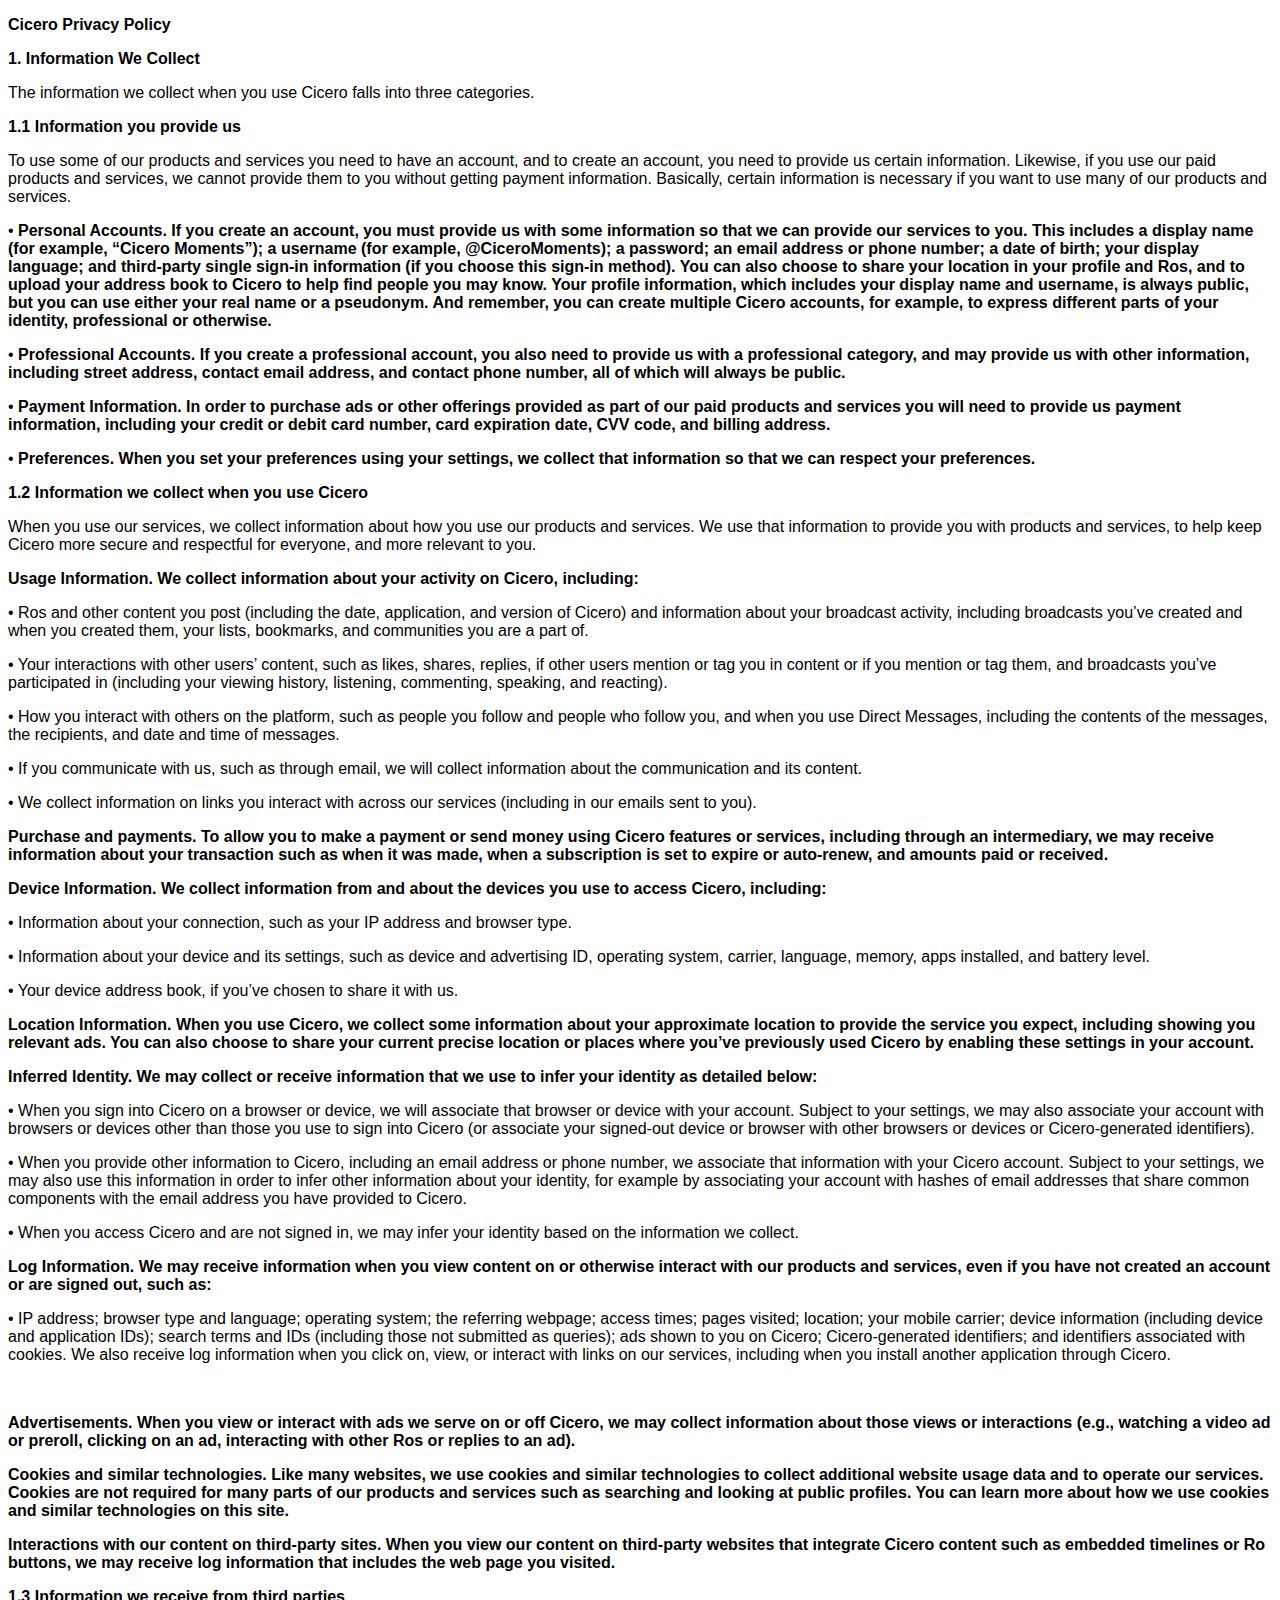
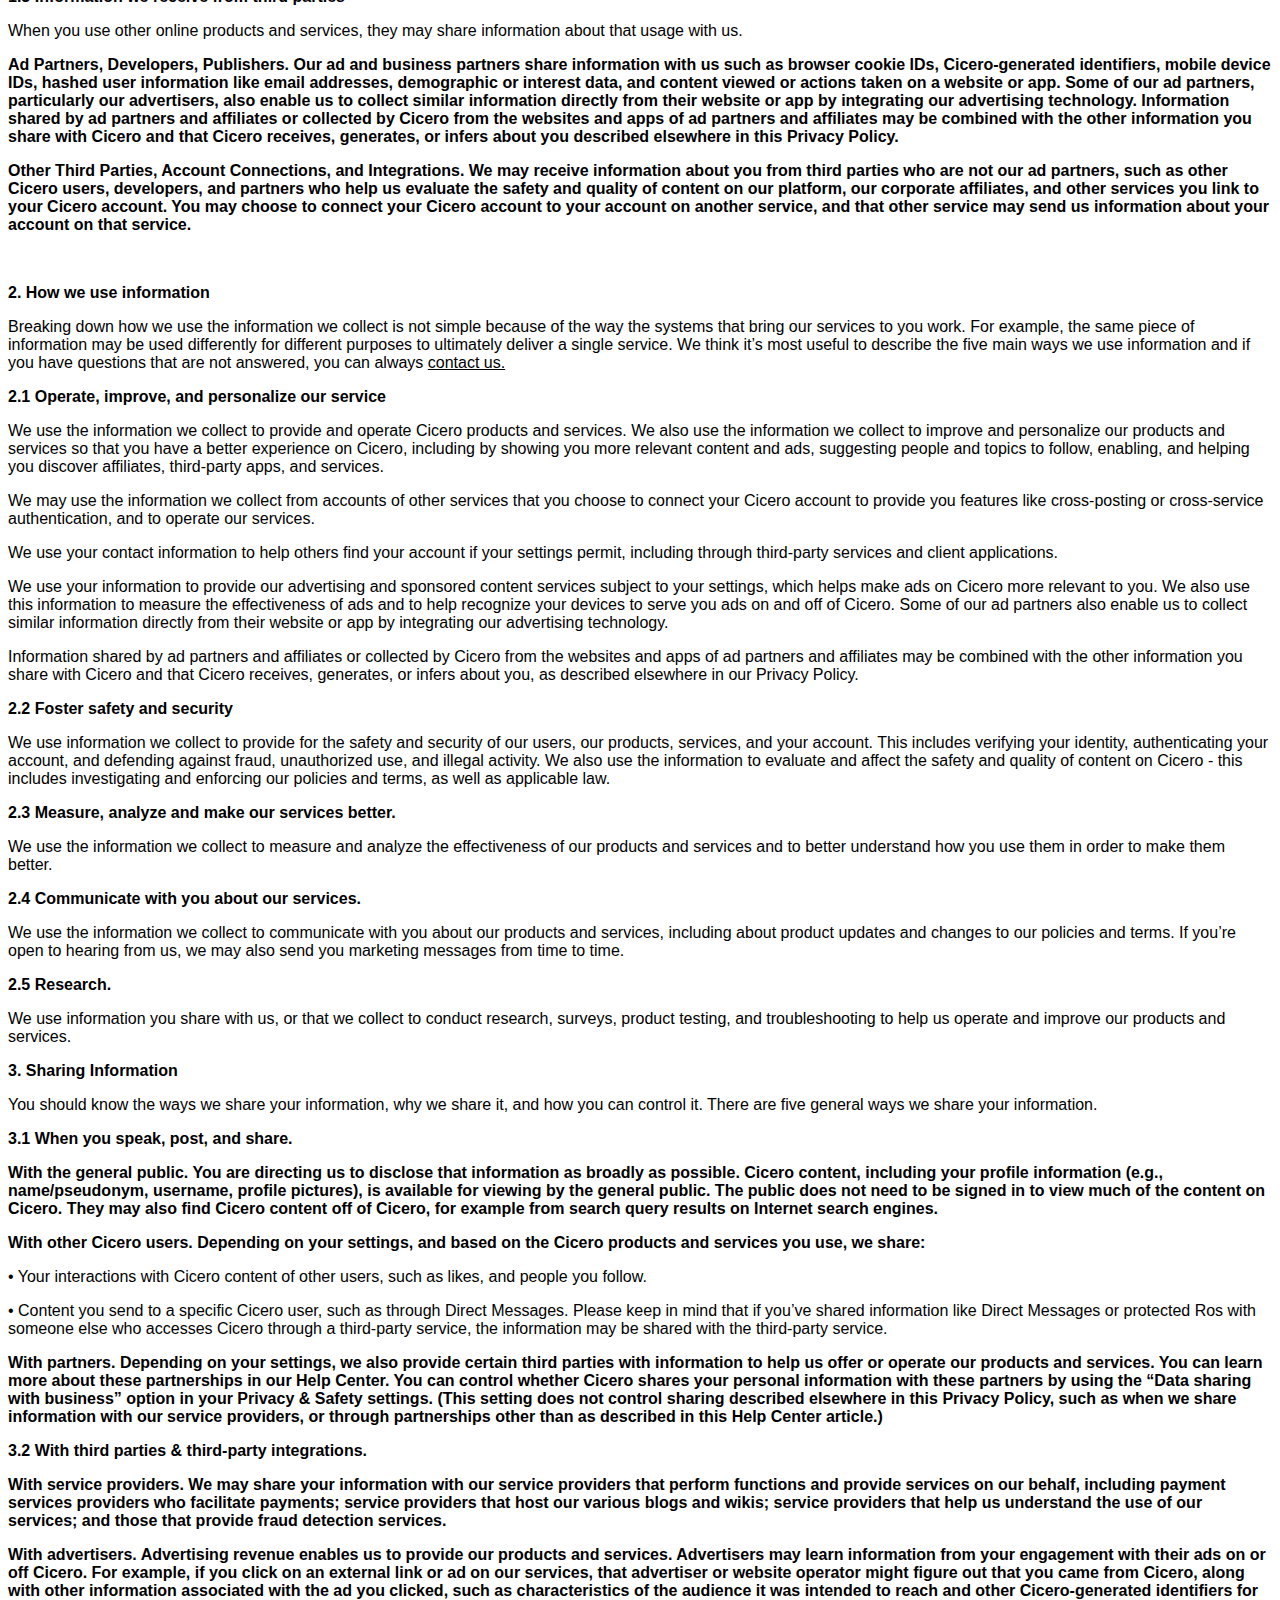
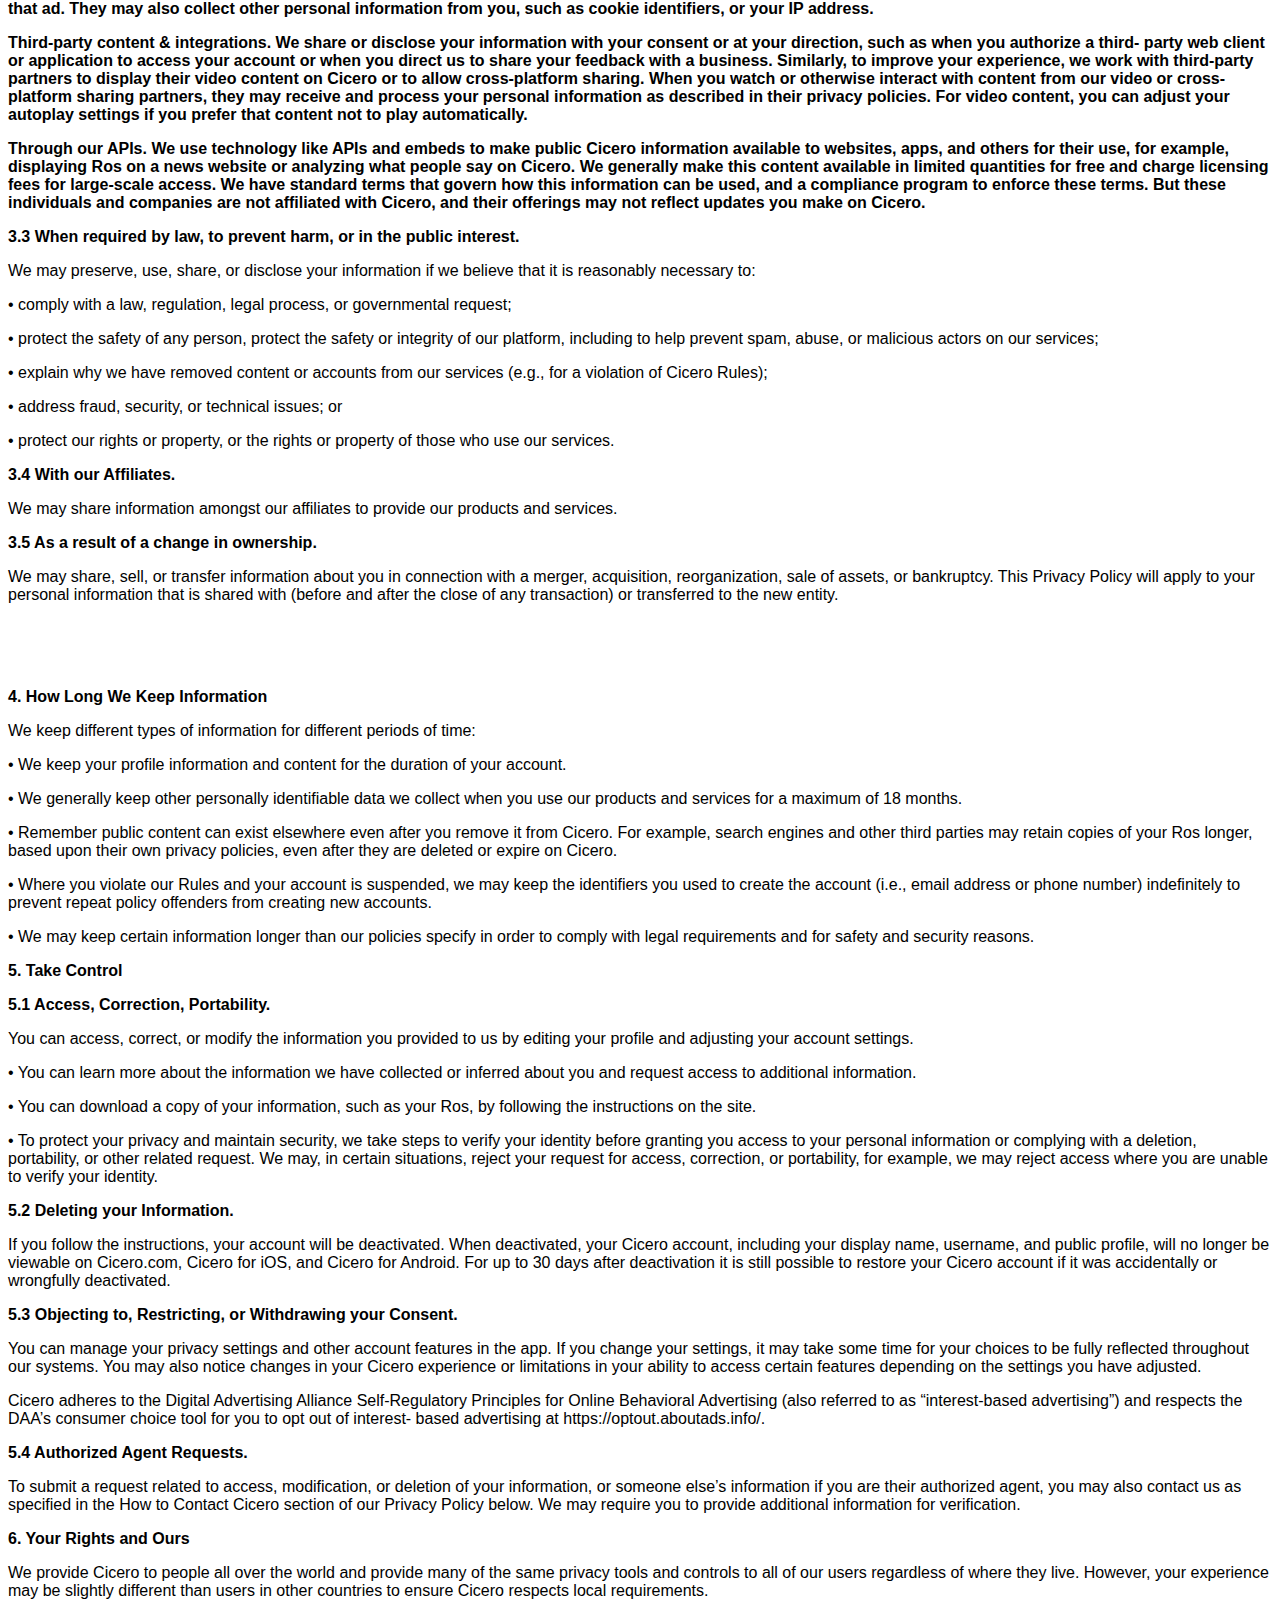
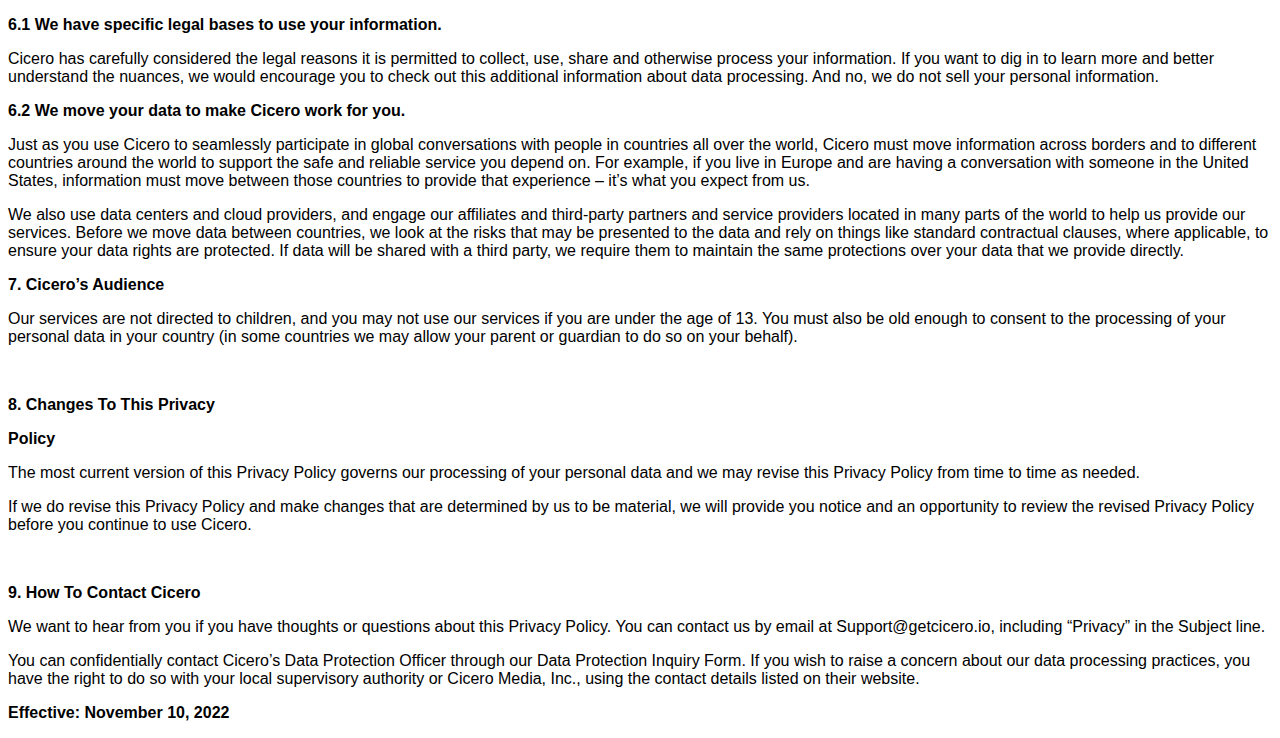
<file: privacy.html>
<!DOCTYPE html>
<html lang="en">
<head>
  <meta charset="UTF-8">
  <meta http-equiv="X-UA-Compatible" content="IE=edge">
  <meta name="viewport" content="width=device-width, initial-scale=1.0">
  <title>Cicero - Privacy Policy</title>
  <style>body {font-family: Arial;}</style>
</head>
<body>
  <p><strong>Cicero Privacy Policy</strong></p>
  <p><strong>1. <strong>Information <strong>We<strong> <strong>Collect </strong></strong></strong></strong></strong></p>
<p>The information we collect when you use Cicero falls into three categories.</p>
<p><strong>1.1 <strong>Information you provide us </strong></strong></p>
<p>To use some of our products and services you need to have an account, and to create an account, you need to provide us certain information. Likewise, if you use our paid products and services, we cannot provide them to you without getting payment information. Basically, certain information is necessary if you want to use many of our products and services.</p>
<p>&bull; <strong>Personal Accounts. If you create an account, you must provide us with some information so that we can provide our services to you. This includes a display name (for example, &ldquo;Cicero Moments&rdquo;); a username (for example, @CiceroMoments); a password; an email address or phone number; a date of birth; your display language; and third-party single sign-in information (if you choose this sign-in method). You can also choose to share your location in your profile and Ros, and to upload your address book to Cicero to help find people you may know. Your profile information, which includes your display name and username, is always public, but you can use either your real name or a pseudonym. And remember, you can create multiple Cicero accounts, for example, to express different parts of your identity, professional or otherwise. </strong></p>
<p>&bull; <strong>Professional Accounts. If you create a professional account, you also need to provide us with a professional category, and may provide us with other information, including street address, contact email address, and contact phone number, all of which will always be public. </strong></p>
<p>&bull; <strong>Payment Information. In order to purchase ads or other offerings provided as part of our paid products and services you will need to provide us payment information, including your credit or debit card number, card expiration date, CVV code, and billing address. </strong></p>
<p>&bull; <strong>Preferences. When you set your preferences using your settings, we collect that information so that we can respect your preferences. </strong></p>
<p><strong>1.2 Information we collect when you use Cicero</strong></p>
<p>When you use our services, we collect information about how you use our products and services. We use that information to provide you with products and services, to help keep Cicero more secure and respectful for everyone, and more relevant to you.</p>
<p><strong>Usage Information. We collect information about your activity on Cicero, including: </strong></p>
<p>&bull; Ros and other content you post (including the date, application, and version of Cicero) and information about your broadcast activity, including broadcasts you&rsquo;ve created and when you created them, your lists, bookmarks, and communities you are a part of.</p>
<p>&bull; Your interactions with other users&rsquo; content, such as likes, shares, replies, if other users mention or tag you in content or if you mention or tag them, and broadcasts you&rsquo;ve participated in (including your viewing history, listening, commenting, speaking, and reacting).</p>
<p>&bull; How you interact with others on the platform, such as people you follow and people who follow you, and when you use Direct Messages, including the contents of the messages, the recipients, and date and time of messages. </p>
<p>&bull; If you communicate with us, such as through email, we will collect information about the communication and its content.</p>
<p>&bull; We collect information on links you interact with across our services (including in our emails sent to you).</p>
<p><strong>Purchase and payments. To allow you to make a payment or send money using Cicero features or services, including through an intermediary, we may receive information about your transaction such as when it was made, when a subscription is set to expire or auto-renew, and amounts paid or received. </strong></p>
<p><strong>Device Information. We collect information from and about the devices you use to access Cicero, including: </strong></p>
<p>&bull; Information about your connection, such as your IP address and browser type.</p>
<p>&bull; Information about your device and its settings, such as device and advertising ID, operating system, carrier, language, memory, apps installed, and battery level.</p>
<p>&bull; Your device address book, if you&rsquo;ve chosen to share it with us.</p>
<p><strong>Location Information. When you use Cicero, we collect some information about your approximate location to provide the service you expect, including showing you relevant ads. You can also choose to share your current precise location or places where you&rsquo;ve previously used Cicero by enabling these settings in your account. </strong></p>
<p><strong>Inferred Identity. We may collect or receive information that we use to infer your identity as detailed below: </strong></p>
<p>&bull; When you sign into Cicero on a browser or device, we will associate that browser or device with your account. Subject to your settings, we may also associate your account with browsers or devices other than those you use to sign into Cicero (or associate your signed-out device or browser with other browsers or devices or Cicero-generated identifiers).</p>
<p>&bull; When you provide other information to Cicero, including an email address or phone number, we associate that information with your Cicero account. Subject to your settings, we may also use this information in order to infer other information about your identity, for example by associating your account with hashes of email addresses that share common components with the email address you have provided to Cicero.</p>
<p>&bull; When you access Cicero and are not signed in, we may infer your identity based on the information we collect.</p>
<p><strong>Log Information. We may receive information when you view content on or otherwise interact with our products and services, even if you have not created an account or are signed out, such as: </strong></p>
<p>&bull; IP address; browser type and language; operating system; the referring webpage; access times; pages visited; location; your mobile carrier; device information (including device and application IDs); search terms and IDs (including those not submitted as queries); ads shown to you on Cicero; Cicero-generated identifiers; and identifiers associated with cookies. We also receive log information when you click on, view, or interact with links on our services, including when you install another application through Cicero.</p>
<p>&nbsp;</p>
<p><strong>Advertisements. When you view or interact with ads we serve on or off Cicero, we may collect information about those views or interactions (e.g., watching a video ad or preroll, clicking on an ad, interacting with other Ros or replies to an ad). </strong></p>
<p><strong>Cookies and similar technologies. Like many websites, we use cookies and similar technologies to collect additional website usage data and to operate our services. Cookies are not required for many parts of our products and services such as searching and looking at public profiles. You can learn more about how we use cookies and similar technologies on this site. </strong></p>
<p><strong>Interactions<strong> <strong>with our content on third-party sites. When you view our content on third-party websites that integrate Cicero content such as embedded timelines or Ro buttons, we may receive log information that includes the web page you visited. </strong></strong></strong></p>
<p><strong>1.3 Information we receive from third parties</strong></p>
<p>When you use other online products and services, they may share information about that usage with us.</p>
<p><strong>Ad Partners, Developers, Publishers. Our ad and business partners share information with us such as browser cookie IDs, Cicero-generated identifiers, mobile device IDs, hashed user information like email addresses, demographic or interest data, and content viewed or actions taken on a website or app. Some of our ad partners, particularly our advertisers, also enable us to collect similar information directly from their website or app by integrating our advertising technology. Information shared by ad partners and affiliates or collected by Cicero from the websites and apps of ad partners and affiliates may be combined with the other information you share with Cicero and that Cicero receives, generates, or infers about you described elsewhere in this Privacy Policy. </strong></p>
<p><strong>Other Third Parties, Account Connections, and Integrations. We may receive information about you from third parties who are not our ad partners, such as other Cicero users, developers, and partners who help us evaluate the safety and quality of content on our platform, our corporate affiliates, and other services you link to your Cicero account. You may choose to connect your Cicero account to your account on another service, and that other service may send us information about your account on that service. </strong></p>
</div>
<p>&nbsp;</p>
<div>
<p></p>
<p><strong>2. How we use information</strong></p>
<p>Breaking down how we use the information we collect is not simple because of the way the systems that bring our services to you work. For example, the same piece of information may be used differently for different purposes to ultimately deliver a single service. We think it&rsquo;s most useful to describe the five main ways we use information and if you have questions that are not answered, you can always <u>contact us. </u></p>
<p><strong>2.1 Operate, improve, and personalize our service</strong></p>
<p>We use the information we collect to provide and operate Cicero products and services. We also use the information we collect to improve and personalize our products and services so that you have a better experience on Cicero, including by showing you more relevant content and ads, suggesting people and topics to follow, enabling, and helping you discover affiliates, third-party apps, and services.</p>
<p>We may use the information we collect from accounts of other services that you choose to connect your Cicero account to provide you features like cross-posting or cross-service authentication, and to operate our services.</p>
<p>We use your contact information to help others find your account if your settings permit, including through third-party services and client applications.</p>
<p>We use your information to provide our advertising and sponsored content services subject to your settings, which helps make ads on Cicero more relevant to you. We also use this information to measure the effectiveness of ads and to help recognize your devices to serve you ads on and off of Cicero. Some of our ad partners also enable us to collect similar information directly from their website or app by integrating our advertising technology. </p>
<p></p>
<p>Information shared by ad partners and affiliates or collected by Cicero from the websites and apps of ad partners and affiliates may be combined with the other information you share with Cicero and that Cicero receives, generates, or infers about you, as described elsewhere in our Privacy Policy.</p>
<p><strong>2.2 Foster safety and security</strong></p>
<p>We use information we collect to provide for the safety and security of our users, our products, services, and your account. This includes verifying your identity, authenticating your account, and defending against fraud, unauthorized use, and illegal activity. We also use the information to evaluate and affect the safety and quality of content on Cicero - this includes investigating and enforcing our policies and terms, as well as applicable law.</p>
<p><strong>2.3 Measure, analyze and make our services better.</strong></p>
<p>We use the information we collect to measure and analyze the effectiveness of our products and services and to better understand how you use them in order to make them better.</p>
<p><strong>2.4 Communicate with you about our services.</strong></p>
<p>We use the information we collect to communicate with you about our products and services, including about product updates and changes to our policies and terms. If you&rsquo;re open to hearing from us, we may also send you marketing messages from time to time.</p>
<p><strong>2.5 Research.</strong></p>
<p>We use information you share with us, or that we collect to conduct research, surveys, product testing, and troubleshooting to help us operate and improve our products and services.</p>
<p></p>
<p><strong>3. <strong>Sharing Information </strong></strong></p>
<p>You should know the ways we share your information, why we share it, and how you can control it. There are five general ways we share your information.</p>
<p><strong>3.1 When you speak, post, and share.</strong></p>
<p><strong>With the general public. You are directing us to disclose that information as broadly as possible. Cicero content, including your profile information (e.g., name/pseudonym, username, profile pictures), is available for viewing by the general public. The public does not need to be signed in to view much of the content on Cicero. They may also find Cicero content off of Cicero, for example from search query results on Internet search engines. </strong></p>
<p><strong>With other Cicero users. Depending on your settings, and based on the Cicero products and services you use, we share: </strong></p>
<p>&bull; Your interactions with Cicero content of other users, such as likes, and people you follow.</p>
<p>&bull; Content you send to a specific Cicero user, such as through Direct Messages. Please keep in mind that if you&rsquo;ve shared information like Direct Messages or protected Ros with someone else who accesses Cicero through a third-party service, the information may be shared with the third-party service. </p>
<p></p>
<p><strong>With partners<strong>. Depending on your settings, we also provide certain third parties with information to help us offer or operate our products and services. You can learn more about these partnerships in our Help Center. You can control whether Cicero shares your personal information with these partners by using the &ldquo;Data sharing with business&rdquo; option in your Privacy &amp; Safety settings. (This setting does not control sharing described elsewhere in this Privacy Policy, such as when we share information with our service providers, or through partnerships other than as described in this Help Center article.) </strong></strong></p>
<p><strong>3.2 With third parties &amp; third-party integrations.</strong></p>
<p><strong>With service providers. We may share your information with our service providers that perform functions and provide services on our behalf, including payment services providers who facilitate payments; service providers that host our various blogs and wikis; service providers that help us understand the use of our services; and those that provide fraud detection services. </strong></p>
<p><strong>With advertisers. Advertising revenue enables us to provide our products and services. Advertisers may learn information from your engagement with their ads on or off Cicero. For example, if you click on an external link or ad on our services, that advertiser or website operator might figure out that you came from Cicero, along with other information associated with the ad you clicked, such as characteristics of the audience it was intended to reach and other Cicero-generated identifiers for that ad. They may also collect other personal information from you, such as cookie identifiers, or your IP address. </strong></p>
<p><strong>Third-party content &amp; integrations. We share or disclose your information with your consent or at your direction, such as when you authorize a third- party web client or application to access your account or when you direct us to share your feedback with a business. Similarly, to improve your experience, we work with third-party partners to display their video content on Cicero or to allow cross-platform sharing. When you watch or otherwise interact with content from our video or cross-platform sharing partners, they may receive and process your personal information as described in their privacy policies. For video content, you can adjust your autoplay settings if you prefer that content not to play automatically. </strong></p>
<p><strong>Through our APIs. We use technology like APIs and embeds to make public Cicero information available to websites, apps, and others for their use, for example, displaying Ros on a news website or analyzing what people say on Cicero. We generally make this content available in limited quantities for free and charge licensing fees for large-scale access. We have standard terms that govern how this information can be used, and a compliance program to enforce these terms. But these individuals and companies are not affiliated with Cicero, and their offerings may not reflect updates you make on Cicero. </strong></p>
<p><strong>3.3 When required by law, to prevent harm, or in the public interest.</strong></p>
<p>We may preserve, use, share, or disclose your information if we believe that it is reasonably necessary to:</p>
<p>&bull; comply with a law, regulation, legal process, or governmental request;</p>
<p>&bull; protect the safety of any person, protect the safety or integrity of our platform, including to help prevent spam, abuse, or malicious actors on our services;</p>
<p>&bull; explain why we have removed content or accounts from our services (e.g., for a violation of Cicero Rules);</p>
<p>&bull; address fraud, security, or technical issues; or</p>
<p>&bull; protect our rights or property, or the rights or property of those who use our services.</p>
<p><strong>3.4 With our Affiliates.</strong></p>
<p>We may share information amongst our affiliates to provide our products and services.</p>
<p><strong>3.5 As a result of a change in ownership.</strong></p>
<p>We may share, sell, or transfer information about you in connection with a merger, acquisition, reorganization, sale of assets, or bankruptcy. This Privacy Policy will apply to your personal information that is shared with (before and after the close of any transaction) or transferred to the new entity.</p>
<p>&nbsp;</p>
<p>&nbsp;</p>
<p><strong>4. <strong>How Long We Keep Information </strong></strong></p>
<p>We keep different types of information for different periods of time:</p>
<p>&bull; We keep your profile information and content for the duration of your account.</p>
<p>&bull; We generally keep other personally identifiable data we collect when you use our products and services for a maximum of 18 months.</p>
<p>&bull; Remember public content can exist elsewhere even after you remove it from Cicero. For example, search engines and other third parties may retain copies of your Ros longer, based upon their own privacy policies, even after they are deleted or expire on Cicero.</p>
<p>&bull; Where you violate our Rules and your account is suspended, we may keep the identifiers you used to create the account (i.e., email address or phone number) indefinitely to prevent repeat policy offenders from creating new accounts.</p>
<p>&bull; We may keep certain information longer than our policies specify in order to comply with legal requirements and for safety and security reasons.</p>
<p><strong>5. Take Control</strong></p>
<p><strong>5.1 Access, Correction, Portability.</strong></p>
<p>You can access, correct, or modify the information you provided to us by editing your profile and adjusting your account settings.</p>
<p>&bull; You can learn more about the information we have collected or inferred about you and request access to additional information.</p>
<p>&bull; You can download a copy of your information, such as your Ros, by following the instructions on the site.</p>
<p>&bull; To protect your privacy and maintain security, we take steps to verify your identity before granting you access to your personal information or complying with a deletion, portability, or other related request. We may, in certain situations, reject your request for access, correction, or portability, for example, we may reject access where you are unable to verify your identity.</p>
<p></p>
<p><strong>5.2 Deleting your Information.</strong></p>
<p>If you follow the instructions, your account will be deactivated. When deactivated, your Cicero account, including your display name, username, and public profile, will no longer be viewable on Cicero.com, Cicero for iOS, and Cicero for Android. For up to 30 days after deactivation it is still possible to restore your Cicero account if it was accidentally or wrongfully deactivated.</p>
<p><strong>5.3 Objecting to, Restricting, or Withdrawing your Consent.</strong></p>
<p>You can manage your privacy settings and other account features in the app. If you change your settings, it may take some time for your choices to be fully reflected throughout our systems. You may also notice changes in your Cicero experience or limitations in your ability to access certain features depending on the settings you have adjusted.</p>
<p>Cicero adheres to the Digital Advertising Alliance Self-Regulatory Principles for Online Behavioral Advertising (also referred to as &ldquo;interest-based advertising&rdquo;) and respects the DAA&rsquo;s consumer choice tool for you to opt out of interest- based advertising at https://optout.aboutads.info/. </p>
<p><strong>5.4 Authorized Agent Requests.</strong></p>
<p>To submit a request related to access, modification, or deletion of your information, or someone else&rsquo;s information if you are their authorized agent, you may also contact us as specified in the How to Contact Cicero section of our Privacy Policy below. We may require you to provide additional information for verification.</p>
<p></p>
<p><strong>6. Your Rights and Ours</strong></p>
<p>We provide Cicero to people all over the world and provide many of the same privacy tools and controls to all of our users regardless of where they live. However, your experience may be slightly different than users in other countries to ensure Cicero respects local requirements.</p>
<p><strong>6.1 We have specific legal bases to use your information.</strong></p>
<p>Cicero has carefully considered the legal reasons it is permitted to collect, use, share and otherwise process your information. If you want to dig in to learn more and better understand the nuances, we would encourage you to check out this additional information about data processing. And no, we do not sell your personal information.</p>
<p><strong>6.2 We move your data to make Cicero work for you.</strong></p>
<p>Just as you use Cicero to seamlessly participate in global conversations with people in countries all over the world, Cicero must move information across borders and to different countries around the world to support the safe and reliable service you depend on. For example, if you live in Europe and are having a conversation with someone in the United States, information must move between those countries to provide that experience &ndash; it&rsquo;s what you expect from us.</p>
<p>We also use data centers and cloud providers, and engage our affiliates and third-party partners and service providers located in many parts of the world to help us provide our services. Before we move data between countries, we look at the risks that may be presented to the data and rely on things like standard contractual clauses, where applicable, to ensure your data rights are protected. If data will be shared with a third party, we require them to maintain the same protections over your data that we provide directly. </p>
<p><strong>7. Cicero&rsquo;s Audience</strong></p>
<p>Our services are not directed to children, and you may not use our services if you are under the age of 13. You must also be old enough to consent to the processing of your personal data in your country (in some countries we may allow your parent or guardian to do so on your behalf).</p>
<p>&nbsp;</p>
<p><strong>8. <strong>Changes To This Privacy </strong></strong></p>
<p><strong> <strong>Policy </strong></strong></p>
<p>The most current version of this Privacy Policy governs our processing of your personal data and we may revise this Privacy Policy from time to time as needed.</p>
<p>If we do revise this Privacy Policy and make changes that are determined by us to be material, we will provide you notice and an opportunity to review the revised Privacy Policy before you continue to use Cicero.</p>
<p>&nbsp;</p>
<p><strong>9. How To Contact Cicero</strong></p>
<p>We want to hear from you if you have thoughts or questions about this Privacy Policy. You can contact us by email at Support@getcicero.io, including &ldquo;Privacy&rdquo; in the Subject line. </p>
<p>You can confidentially contact Cicero&rsquo;s Data Protection Officer through our Data Protection Inquiry Form. If you wish to raise a concern about our data processing practices, you have the right to do so with your local supervisory authority or Cicero Media, Inc., using the contact details listed on their website.</p>
<p><strong>Effective: November 10, 2022 </strong></p>
</div>
</body>
</html>
</file>
